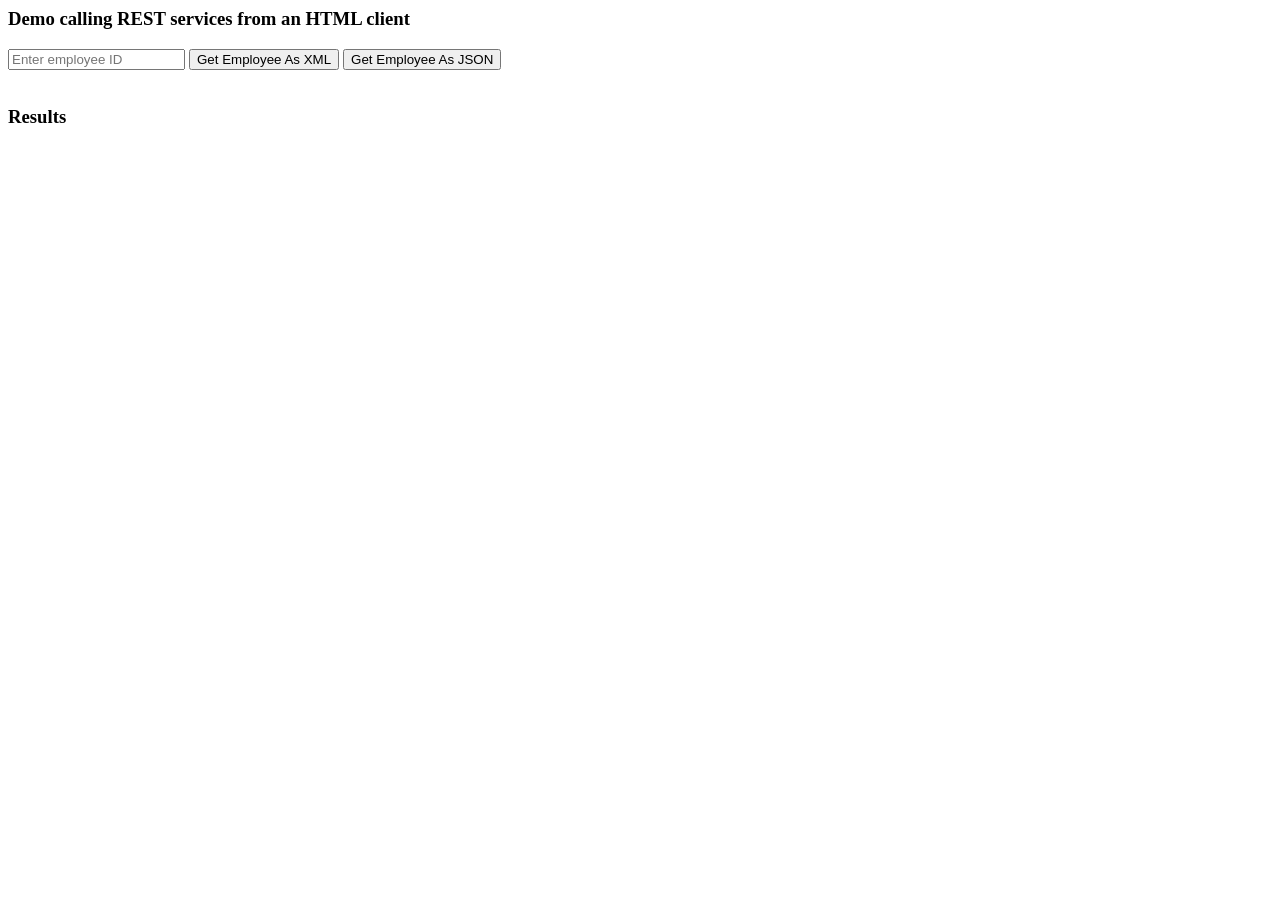
<file: SpringBootDev/Demos/DemoRestClients/src/main/resources/static/index.html>
<html>
  <head>
   	<title>Demo using Ajax with jQuery</title>

	<link rel="stylesheet" type="text/css" href="styles/stylesheet.css">   	
    <script src="scripts/jquery-1.11.3.min.js" type="text/javascript"></script>
   	
	<script type="text/javascript">

		var baseAddress = "http://localhost:8081/";

		function doGetEmployeeAsXml() {
			$.ajax({
                type: "GET",
                url: baseAddress + "employeePv/" + $("#employeeId").val(),
                headers: { "Accept": "application/xml" },
                
                success: function (dataXmlDom) {
                	/* 
                	 * dataXmlDom is a DOM tree, with the following structure:
                	 *    <mypackage.employee>
                	 *        <id>1</id>
                	 *        <name>Andy</name>
                	 *        <salary>1000</salary>
                	 *    </mypackage.employee>
                	 *
                	 * So we have to use the DOM API to pick out the value for each element.
                	 * Now you know why people prefer to use JSON rather than XML!!!
					 */                	 
					var id     = dataXmlDom.documentElement.children[0].textContent;   
					var name   = dataXmlDom.documentElement.children[1].textContent;   
					var salary = dataXmlDom.documentElement.children[2].textContent;   

					var strMessage = "Employee data, after parsing XML: [" + id + "] " + name + ", salary " + salary;
					$("#messageArea").html(strMessage);
                },

                error: function (xhr, message, errorThrown) {
                    alert("Ajax error occurred: " + message);
                }
            });		
        }

		function doGetEmployeeAsJson() {
			
			$.ajax({
                type: "GET",
                url: baseAddress + "employeePv/" + $("#employeeId").val(),
                headers: { "Accept": "application/json" },
                
                success: function (dataObj) {

                	// Process the returned object... give the employee a pay rise :-)
                	dataObj.salary *= 2;

                	// Convert the object into a string, to display on web page.
                    var strMessage = "JSON result, after doubling salary: " + JSON.stringify(dataObj);
					$("#messageArea").html(strMessage);
                },

                error: function (xhr, message, errorThrown) {
                    alert("Ajax error occurred: " + message);
                }
            });		
        }
        
    </script>  
  </head>
  <body>
  
	  <h3>Demo calling REST services from an HTML client</h3>
	
	  <input type="text" id="employeeId" placeholder="Enter employee ID" />
	  <button onclick="doGetEmployeeAsXml()">Get Employee As XML</button> 
	  <button onclick="doGetEmployeeAsJson()">Get Employee As JSON</button> 
	  <br /> <br />
	
	
	  <h3>Results</h3>
	  <p id="messageArea"></p>

  </body>
</html>
</file>
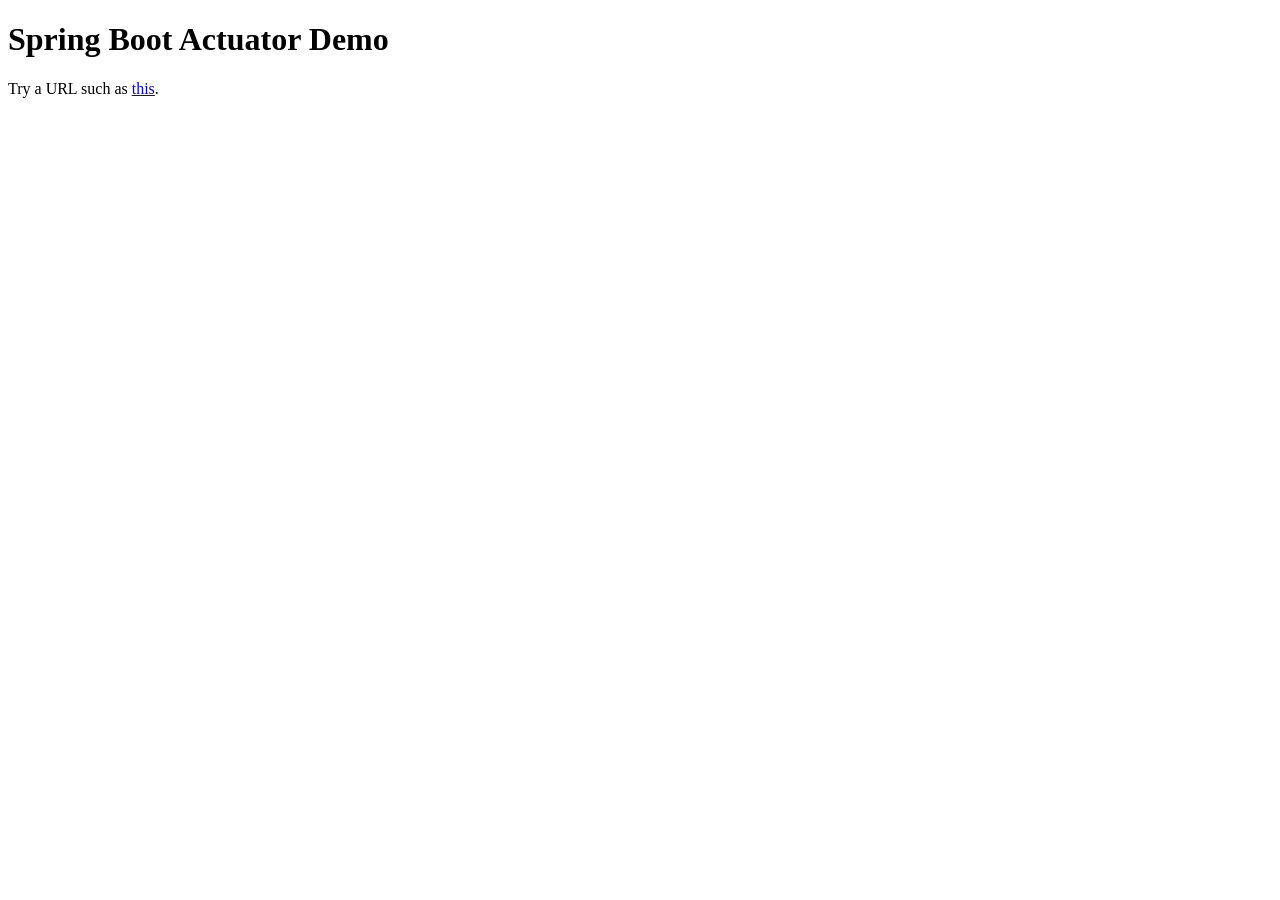
<file: SpringBootDev/Demos/DemoSpringBootActuator/src/main/resources/static/index.html>
<!DOCTYPE html>
<html>
<head>
<meta charset="ISO-8859-1">
<title>Spring Boot Actuator Demo</title>
</head>
<body>
	<h1>Spring Boot Actuator Demo</h1>
	Try a URL such as <a href="http://localhost:8081/mappings">this</a>.
</body>
</html>
</file>
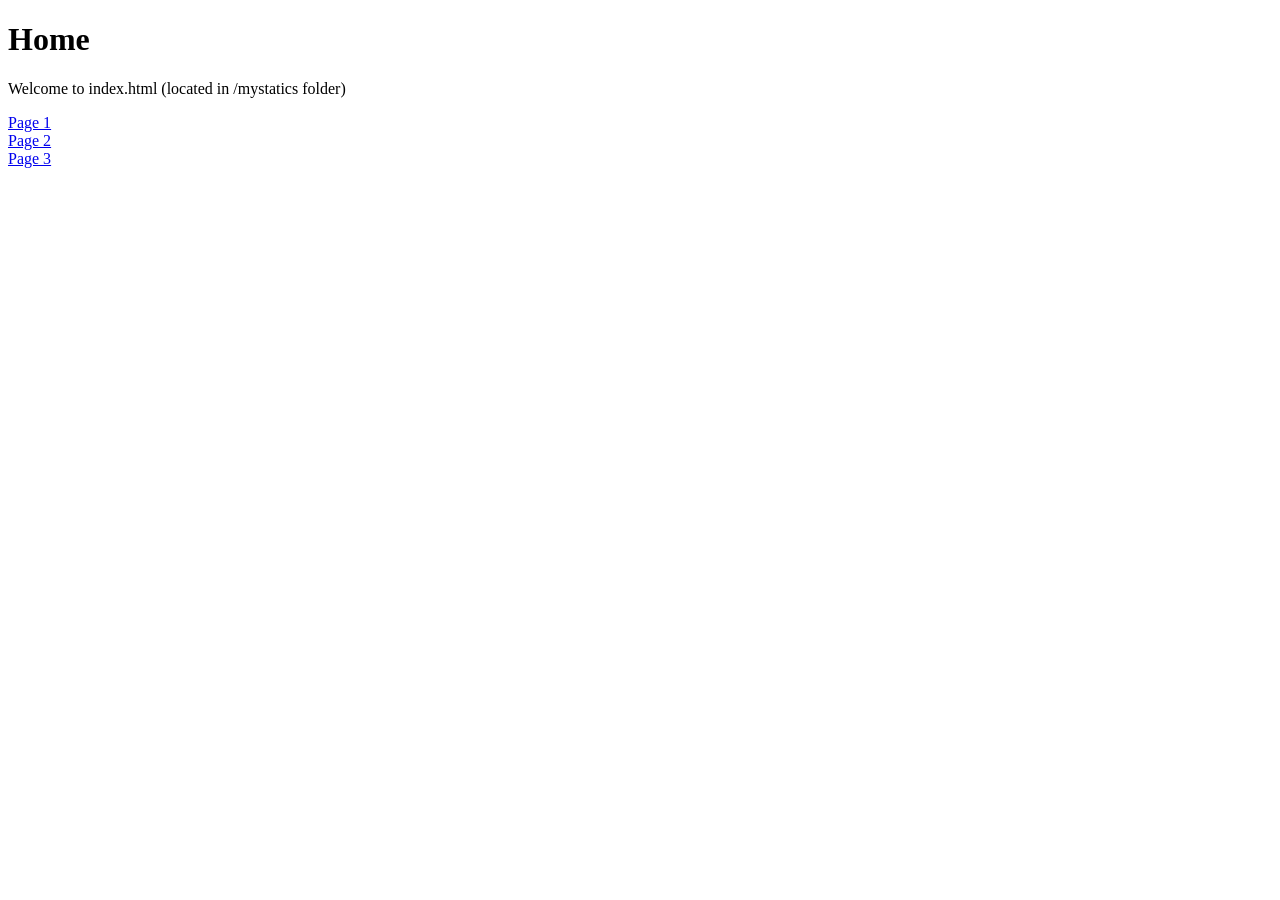
<file: SpringBootDev/Demos/DemoWebMvc/src/main/resources/mystatics/index.html>
<!DOCTYPE html>
<html>
<head>
<meta charset="ISO-8859-1">
<title>Home</title>
</head>
<body>
	<h1>Home</h1>
	<p>Welcome to index.html (located in /mystatics folder)</p>
	<a href="page1.html">Page 1</a> <br>
	<a href="page2.html">Page 2</a> <br>	
	<a href="page3.html">Page 3</a> <br>
</body>
</html>
</file>
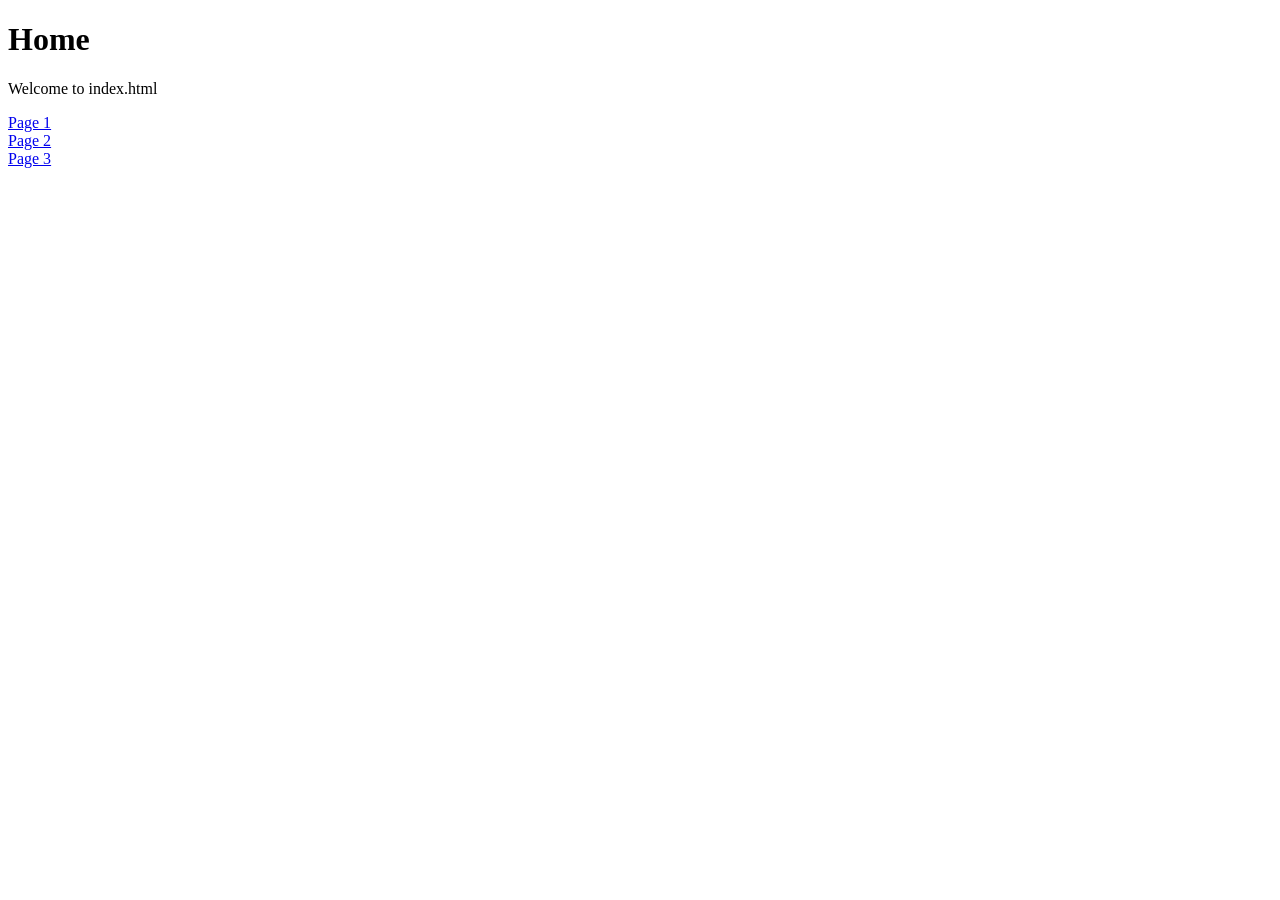
<file: SpringBootDev/Demos/DemoWebMvc/src/main/resources/static/index.html>
<!DOCTYPE html>
<html>
<head>
<meta charset="ISO-8859-1">
<title>Home</title>
</head>
<body>
	<h1>Home</h1>
	<p>Welcome to index.html</p>

	<a href="page1.html">Page 1</a> <br>
	<a href="page2.html">Page 2</a> <br>	
	<a href="page3.html">Page 3</a> <br>
</body>
</html>
</file>
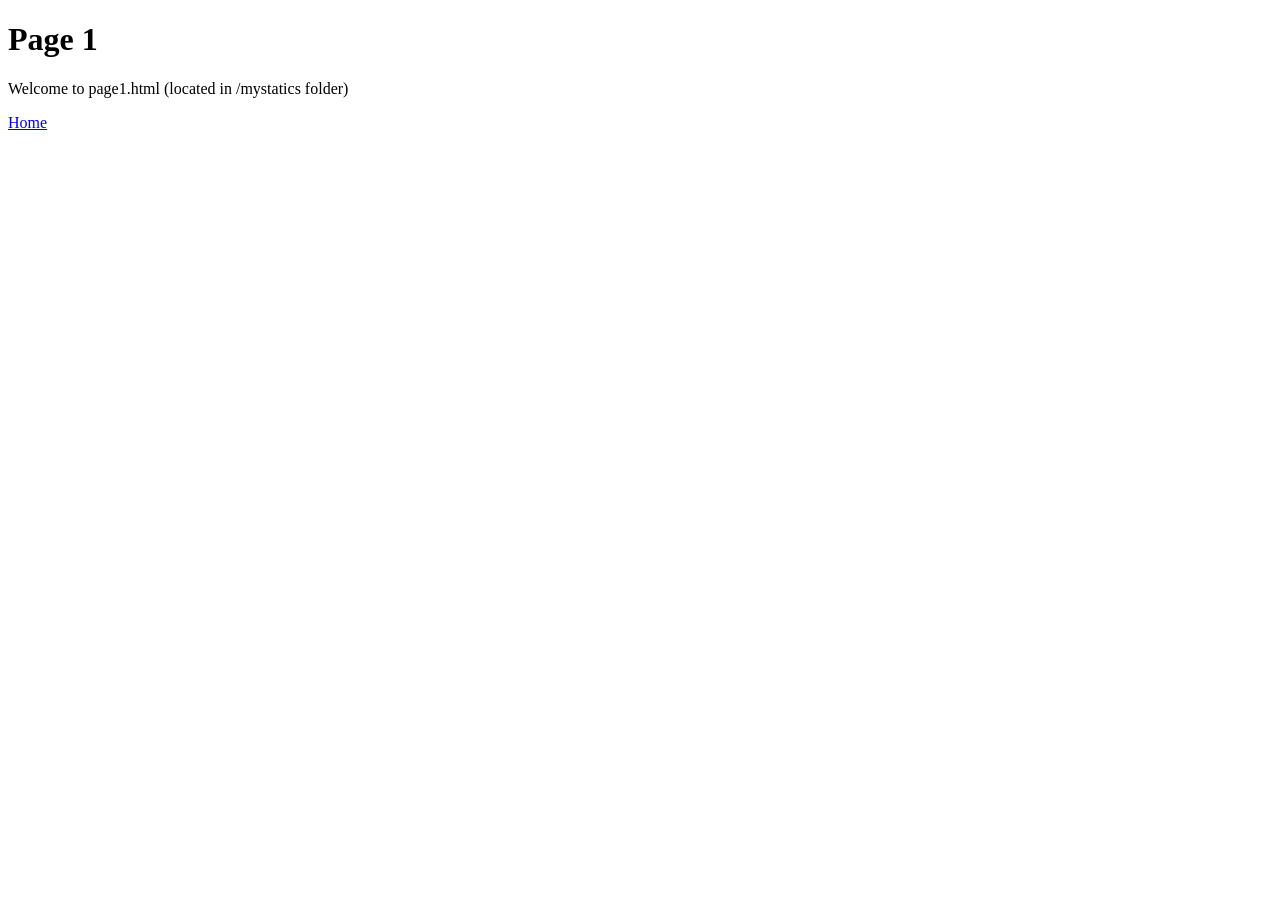
<file: SpringBootDev/Demos/DemoWebMvc/src/main/resources/mystatics/page1.html>
<!DOCTYPE html>
<html>
<head>
<meta charset="ISO-8859-1">
<title>Page 1</title>
</head>
<body>
	<h1>Page 1</h1>
	<p>Welcome to page1.html (located in /mystatics folder)</p>
	<a href="index.html">Home</a> <br>
</body>
</html>
</file>
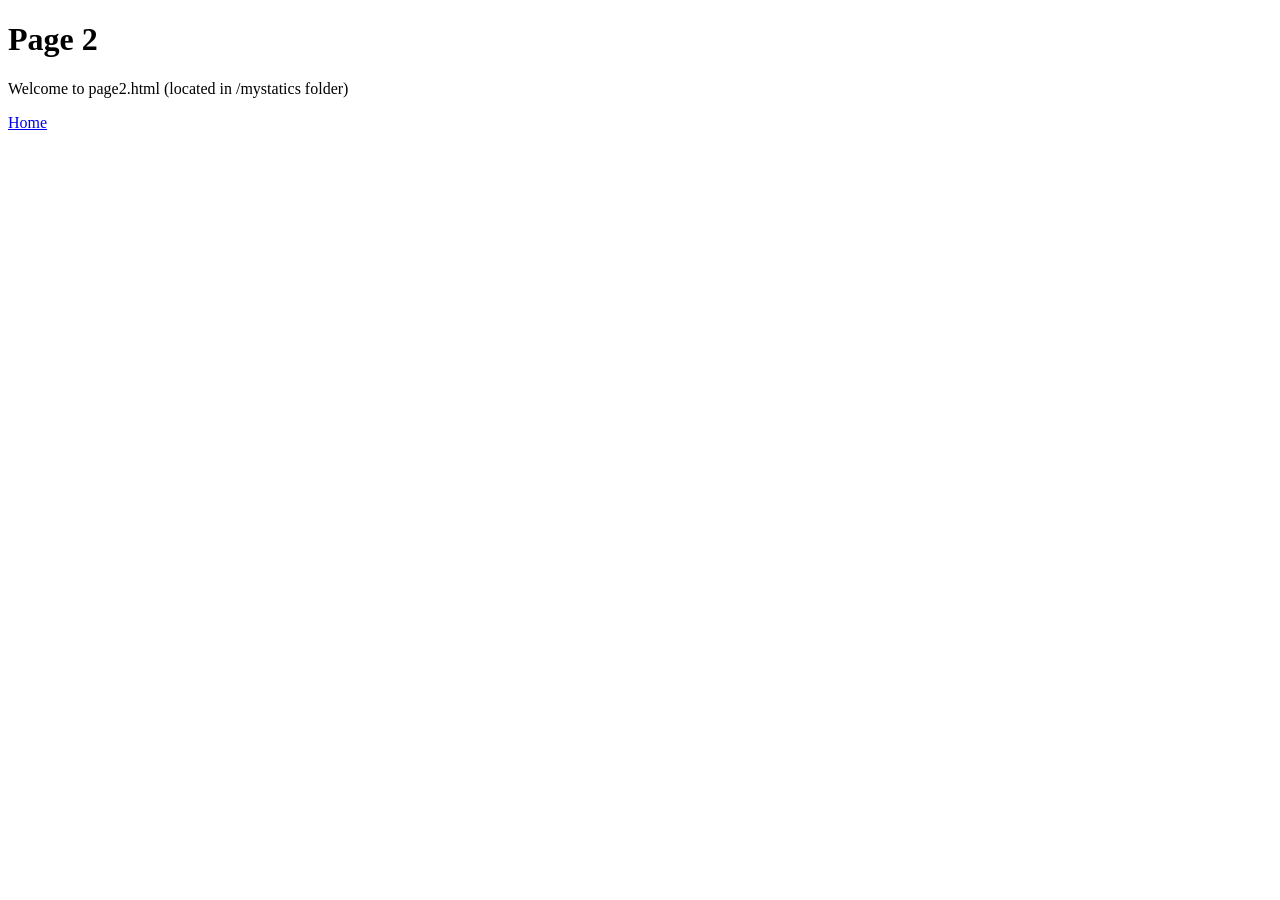
<file: SpringBootDev/Demos/DemoWebMvc/src/main/resources/mystatics/page2.html>
<!DOCTYPE html>
<html>
<head>
<meta charset="ISO-8859-1">
<title>Page 2</title>
</head>
<body>
	<h1>Page 2</h1>
	<p>Welcome to page2.html (located in /mystatics folder)</p>
	<a href="index.html">Home</a> <br>
</body>
</html>
</file>
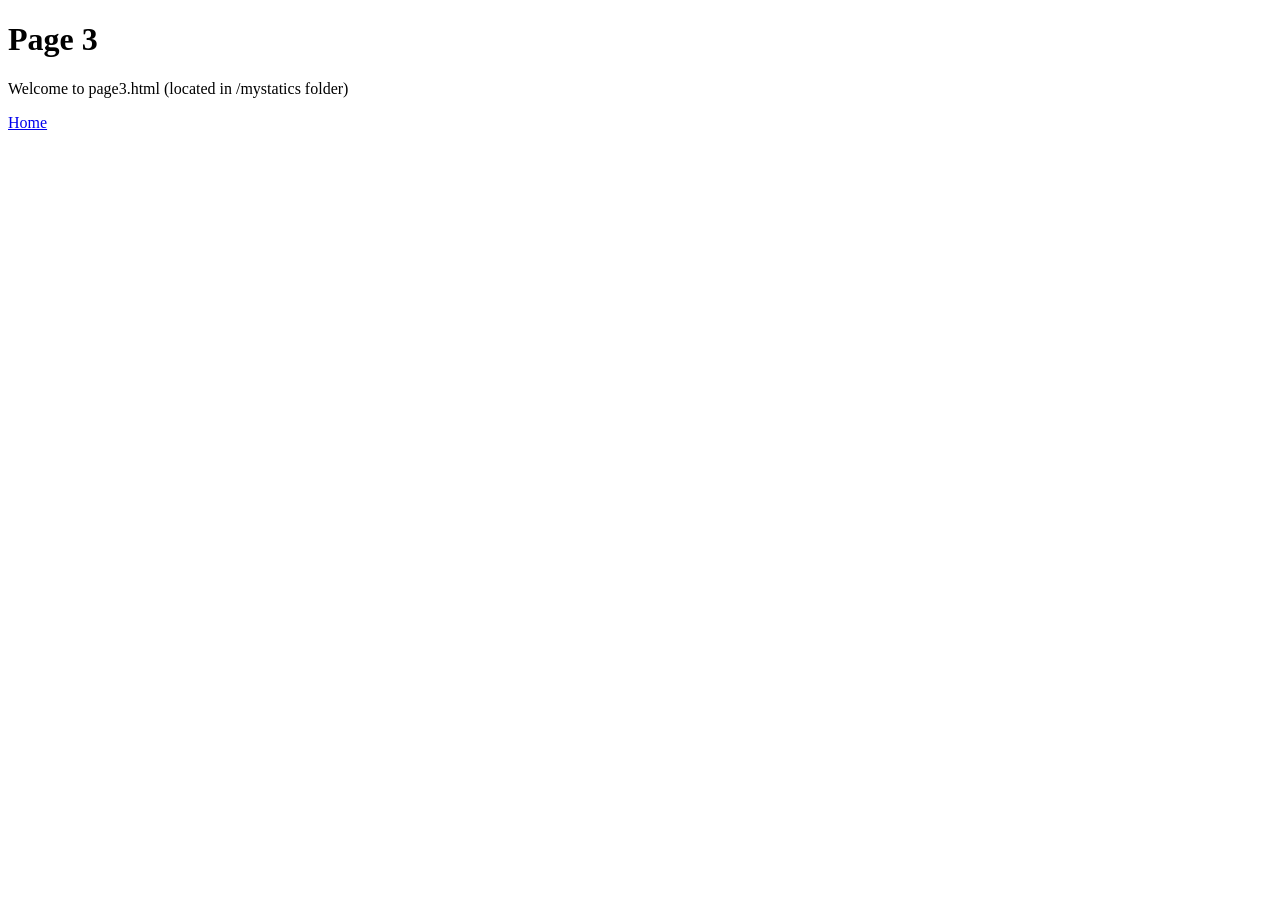
<file: SpringBootDev/Demos/DemoWebMvc/src/main/resources/mystatics/page3.html>
<!DOCTYPE html>
<html>
<head>
<meta charset="ISO-8859-1">
<title>Page 3</title>
</head>
<body>
	<h1>Page 3</h1>
	<p>Welcome to page3.html (located in /mystatics folder)</p>
	<a href="index.html">Home</a> <br>
</body>
</html>
</file>
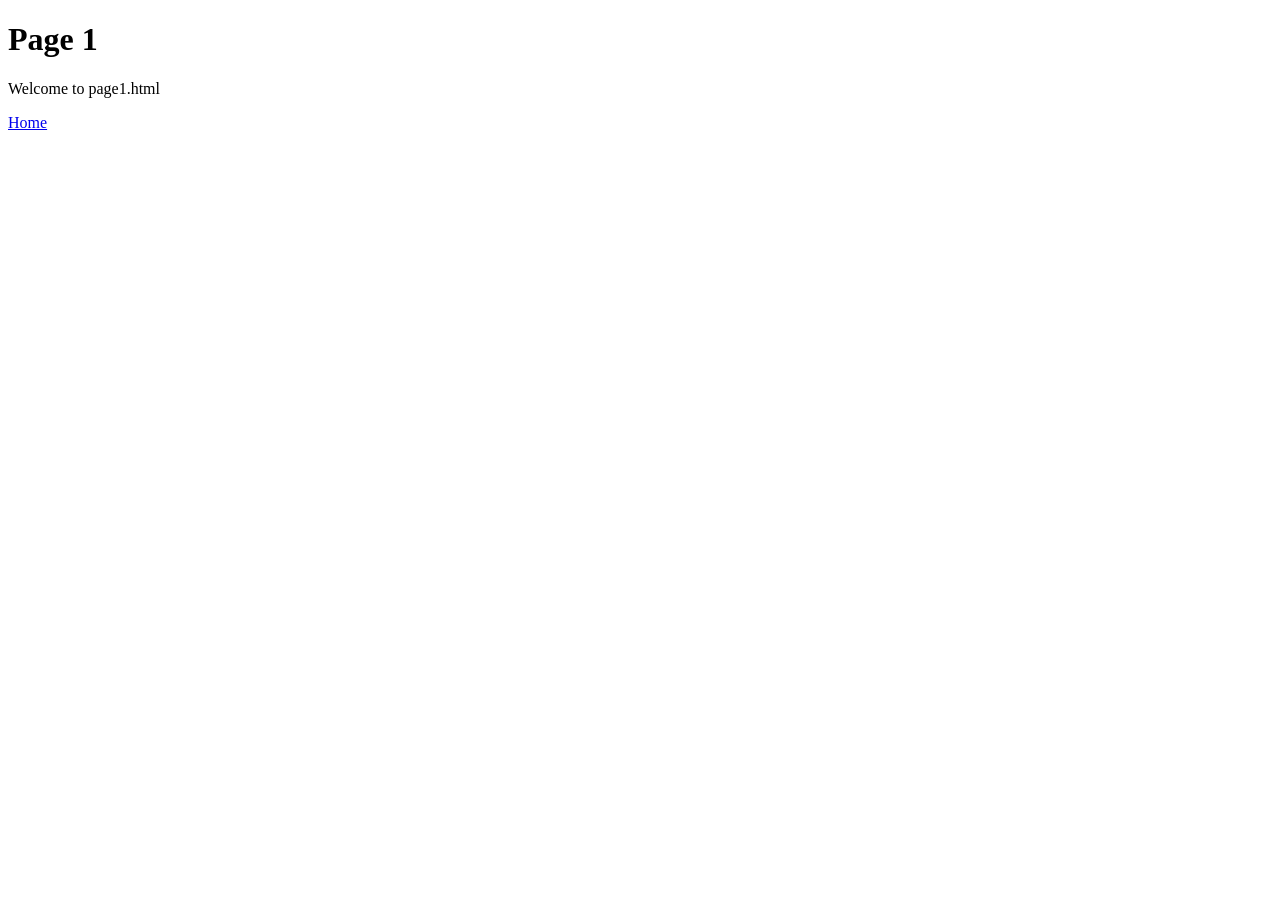
<file: SpringBootDev/Demos/DemoWebMvc/src/main/resources/public/page1.html>
<!DOCTYPE html>
<html>
<head>
<meta charset="ISO-8859-1">
<title>Page 1</title>
</head>
<body>
	<h1>Page 1</h1>
	<p>Welcome to page1.html</p>
	<a href="index.html">Home</a> <br>
</body>
</html>
</file>
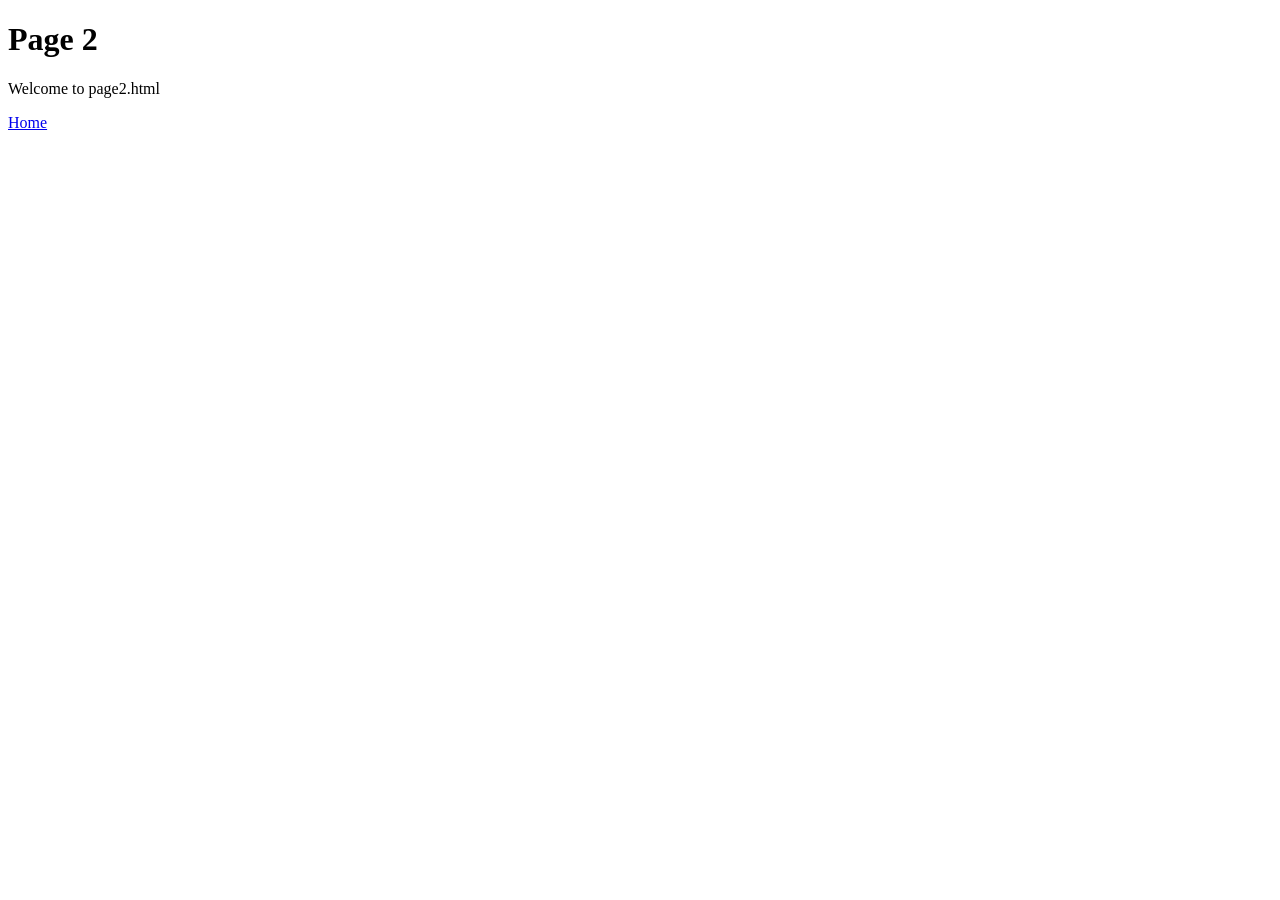
<file: SpringBootDev/Demos/DemoWebMvc/src/main/resources/resources/page2.html>
<!DOCTYPE html>
<html>
<head>
<meta charset="ISO-8859-1">
<title>Page 2</title>
</head>
<body>
	<h1>Page 2</h1>
	<p>Welcome to page2.html</p>
	<a href="index.html">Home</a> <br>
</body>
</html>
</file>
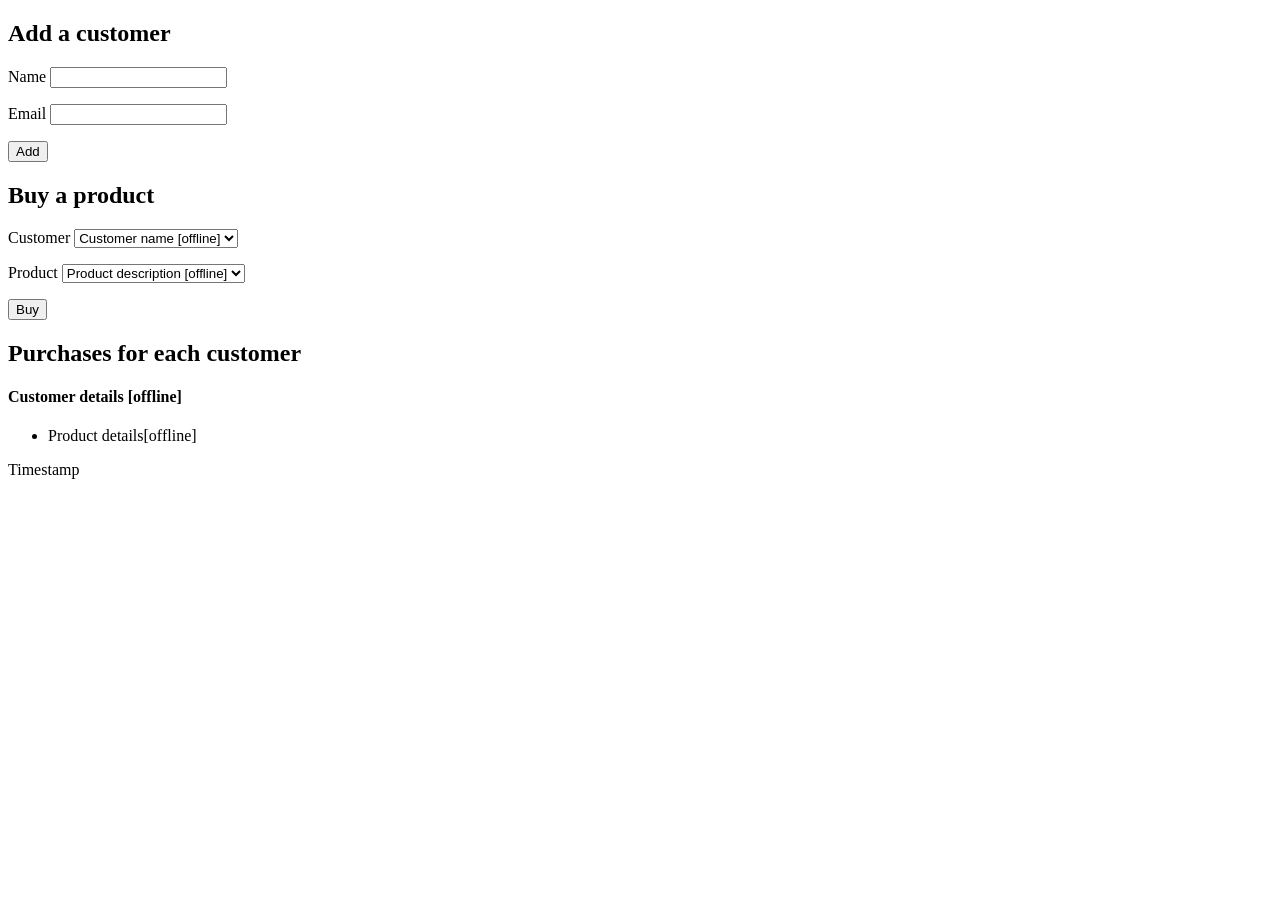
<file: SpringBootDev/Demos/DemoWebMvcThymeleaf/src/main/resources/templates/home.html>
<!DOCTYPE html SYSTEM "http://www.thymeleaf.org/dtd/xhtml1-strict-thymeleaf-spring4-4.dtd">
<html xmlns="http://www.w3.org/1999/xhtml" xmlns:th="http://www.thymeleaf.org">
<head>
	<title>Thymeleaf Example</title>
	<link th:href="@{/styles.css}" type="text/css" rel="stylesheet" />
</head>
<body>

	<div class="panel">
		<h2>Add a customer</h2>
		<form action="#" th:action="@{/addCustomer}" th:object="${newCustomer}" method="post">
			
			<p>
				<label>Name</label>
				<input type="text" th:field="*{name}" />
			</p>
			
			<p>
				<label>Email</label>
				<input type="email" th:field="*{emailAddress}" />
			</p>
			
			<p>
				<button type="submit">Add</button>
			</p>
			
		</form>
	</div>	
	
	<div class="panel">
		<h2>Buy a product</h2>
		<form action="#" th:action="@{/buyProduct}" method="post">
		 	
			<p>
				<label>Customer</label>
				<select name="customerID">
					<option th:each="c : ${Customers}" 
					        th:value="${c.customerID}" 
					        th:text="${c.name}">Customer name [offline]</option>
				</select> 
			</p>
			
			<p>
				<label>Product</label>
				<select name="productID">
					<option th:each="p: ${Products}" 
					        th:value="${p.productID}" 
					        th:text="${p.description}">Product description [offline]</option>
				</select> 
			</p>
						
			<p>
				<button type="submit">Buy</button>
			</p>
			
		</form>
	</div>

	<div class="panel">
		<h2>Purchases for each customer</h2>
		<div th:each="customer: ${Customers}">
			<div th:if="${!customer.products.isEmpty()}">
				<h4 th:text="${customer} + ':' ">Customer details [offline]</h4>
				<ul>
					<li th:each="product : ${customer.products}" th:text="${product}">Product details[offline]</li>
				</ul>
			</div>
		</div>
	</div>
	
	<footer>
		<p th:text="${@timestamp}">Timestamp</p>
	</footer>

</body>
</html>
</file>
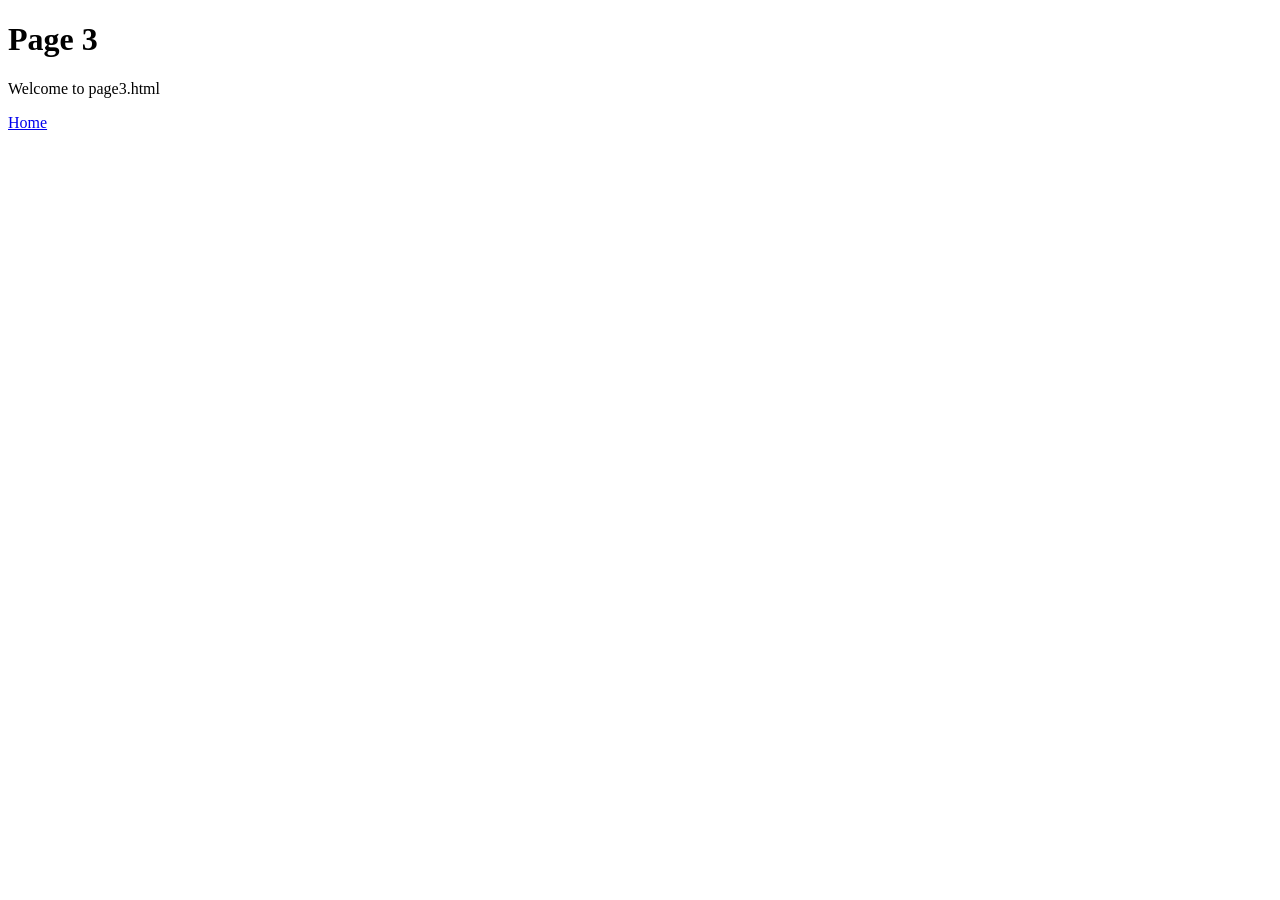
<file: SpringBootDev/Demos/DemoWebMvc/src/main/resources/META-INF/resources/page3.html>
<!DOCTYPE html>
<html>
<head>
<meta charset="ISO-8859-1">
<title>Page 3</title>
</head>
<body>
	<h1>Page 3</h1>
	<p>Welcome to page3.html</p>
	<a href="index.html">Home</a> <br>
</body>
</html>
</file>
<file: SpringBootDev/Demos/DemoRestClients/src/main/resources/static/styles/stylesheet.css>
body {
	font-family: calibri; tahoma; sans-serif;
}
</file>
